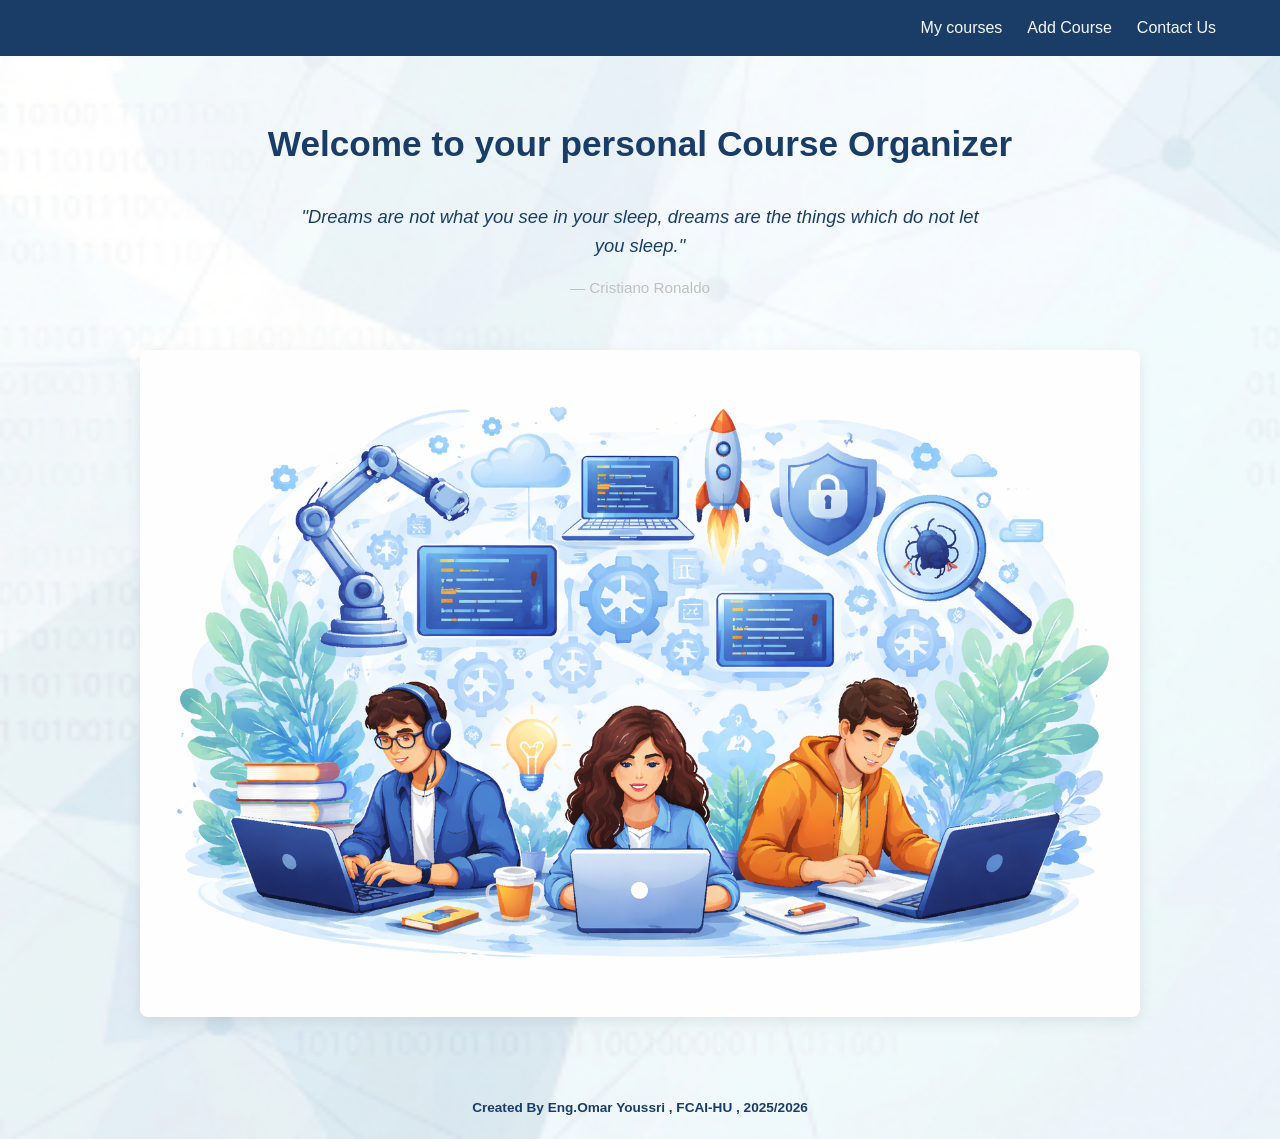
<file: index.html>
<!DOCTYPE html>
<html lang="en">

<head>
<meta charset="UTF-8">
  <meta name="viewport" content="width=device-width, initial-scale=1.0">
  <title>Home</title>
  <link rel="stylesheet" href="style-course.css">
</head>

<body class="home-page">
    <nav>
        <ul>
            <li><a href="MyCourses.html">My courses</a></li>
            <li><a href="AddCourse.html">Add Course</a></li>
            <li><a href="contacts.html">Contact Us</a></li>
        </ul>
    </nav>
</body>

<main>
    <h1>Welcome to your personal Course Organizer</h1>
    <figure>
    <blockquote>
        "Dreams are not what you see in your sleep, dreams are the things which do not let you sleep."
    </blockquote>
    <figcaption>— <cite>Cristiano Ronaldo</cite></figcaption>
</figure>
    <img src="img/image.jpg" alt="cs" >
</main>

<footer>
    <p>Created By Eng.Omar Youssri , FCAI-HU , 2025/2026</p>
</footer>
</file>
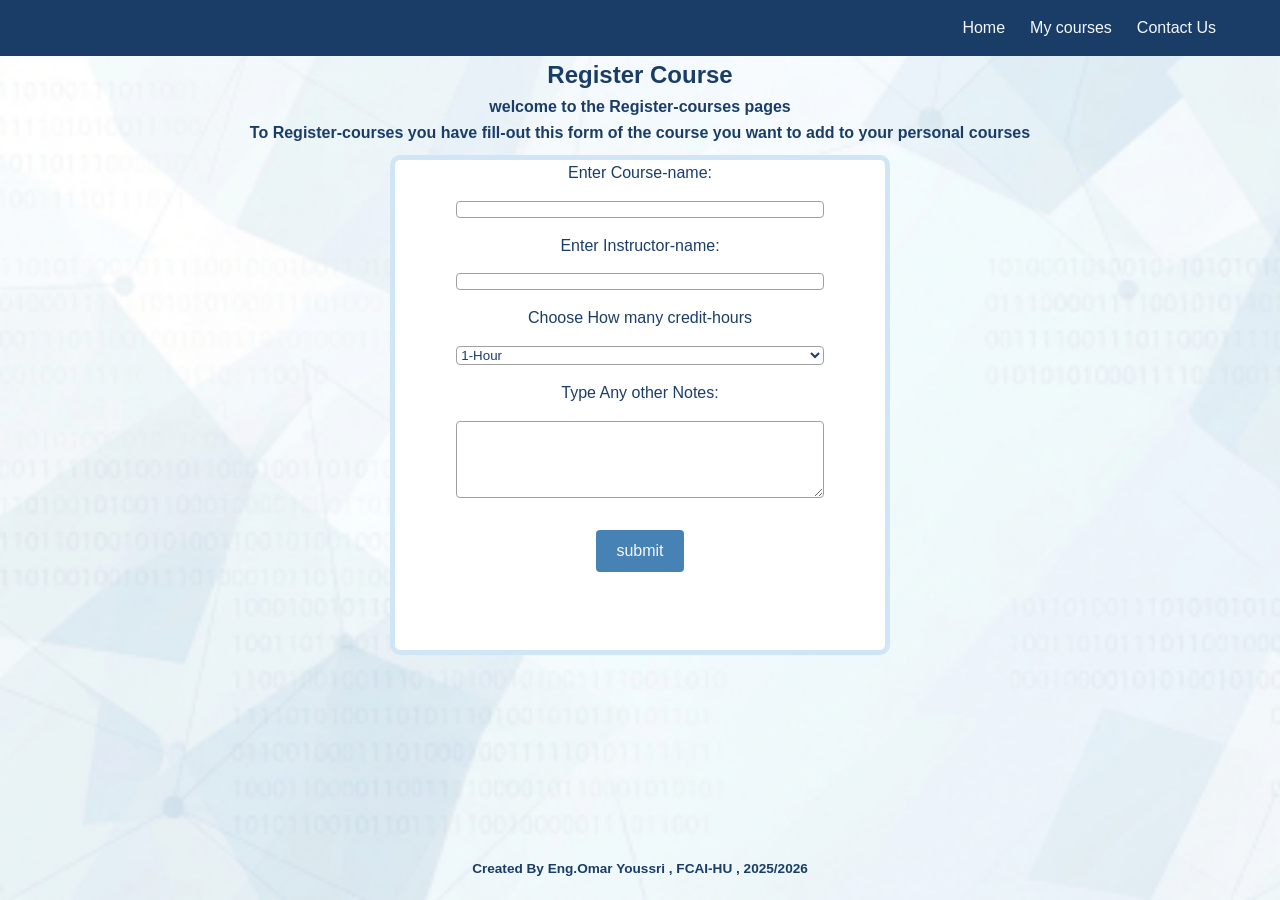
<file: Add Course.html>
<!DOCTYPE html>
<html lang="en">

<head>
<meta charset="UTF-8">
  <meta name="viewport" content="width=device-width, initial-scale=1.0">
  <title>Add course</title>
  <link rel="stylesheet" href="style-course.css">
</head>

<body class="add-page">
  <nav>
        <ul>
          <li><a href="home.html">Home</a></li>  
          <li><a href="MyCourses.html">My courses</a></li>
          <li><a href="contacts.html">Contact Us</a></li>
        </ul>
    </nav>
    <h2>Register Course</h2>
    <p>welcome to the Register-courses pages <br>To Register-courses you have fill-out this form of the course you want to add to your personal courses</p>

 </body>
 <main class="formPage">
  
  <form id="add-course-form" class="form">
    <div class="container">
     <div id="basic-info">
        <label for="course-name">Enter Course-name: </label>
        <input type="text" id="course-name" required/>
     
    <br>
       <label for="instructor-name">Enter Instructor-name: </label>  
       <input type="text" id="instructor-name" required/>
    </div>
    
    <div class="credit-hours">
      <label for="dropdown">Choose How many credit-hours</label>
      <select id="dropdown" name="credit-hours">
         <option>1-Hour</option>
         <option>2-Hours</option>
         <option>3-Hours</option>
      </select>
    </div>  
    
    <div class="notes">
        <label for="notes">Type Any other Notes: </label>
        <textarea id="notes"  rows="5" cols="30"></textarea>
     </div>
      <input type="submit" id="submit" value="submit" name="button">

  </form>

 </main>



<footer>
    <p>Created By Eng.Omar Youssri , FCAI-HU , 2025/2026</p>
</footer>
</file>
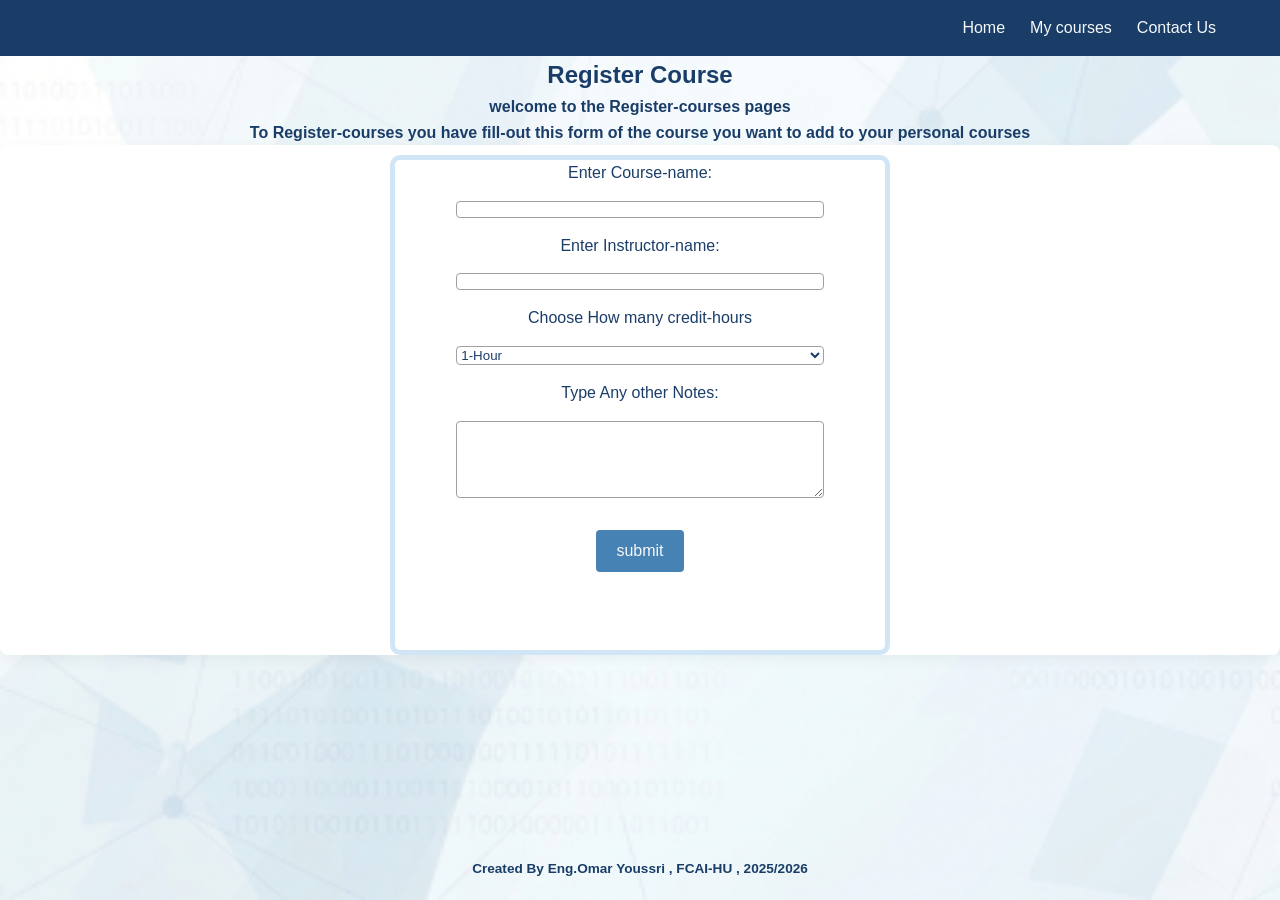
<file: AddCourse.html>
<!DOCTYPE html>
<html lang="en">

<head>
<meta charset="UTF-8">
  <meta name="viewport" content="width=device-width, initial-scale=1.0">
  <title>Add course</title>
  <link rel="stylesheet" href="style-course.css">
</head>

<body class="add-page">
  <nav>
        <ul>
          <li><a href="index.html">Home</a></li>  
          <li><a href="MyCourses.html">My courses</a></li>
          <li><a href="contacts.html">Contact Us</a></li>
        </ul>
    </nav>
    <h2>Register Course</h2>
    <p>welcome to the Register-courses pages <br>To Register-courses you have fill-out this form of the course you want to add to your personal courses</p>

 
 <main class="formPage">
  <div class="formW">
  <form id="add-course-form" class="form">
    <div class="container">
     <div id="basic-info">
        <label for="course-name">Enter Course-name: </label>
        <input type="text" id="course-name" required/>
     
    <br>
       <label for="instructor-name">Enter Instructor-name: </label>  
       <input type="text" id="instructor-name" required/>
    </div>
    
    <div class="credit-hours">
      <label for="dropdown">Choose How many credit-hours</label>
      <select id="dropdown" name="credit-hours">
         <option>1-Hour</option>
         <option>2-Hours</option>
         <option>3-Hours</option>
      </select>
    </div>  
    
    <div class="notes">
        <label for="notes">Type Any other Notes: </label>
        <textarea id="notes"  rows="5" cols="30"></textarea>
     </div>
      <input type="submit" id="submit" value="submit" name="button">
  </form>
  </div>

 </main>
</body>


<footer>
    <p>Created By Eng.Omar Youssri , FCAI-HU , 2025/2026</p>
</footer>
</file>
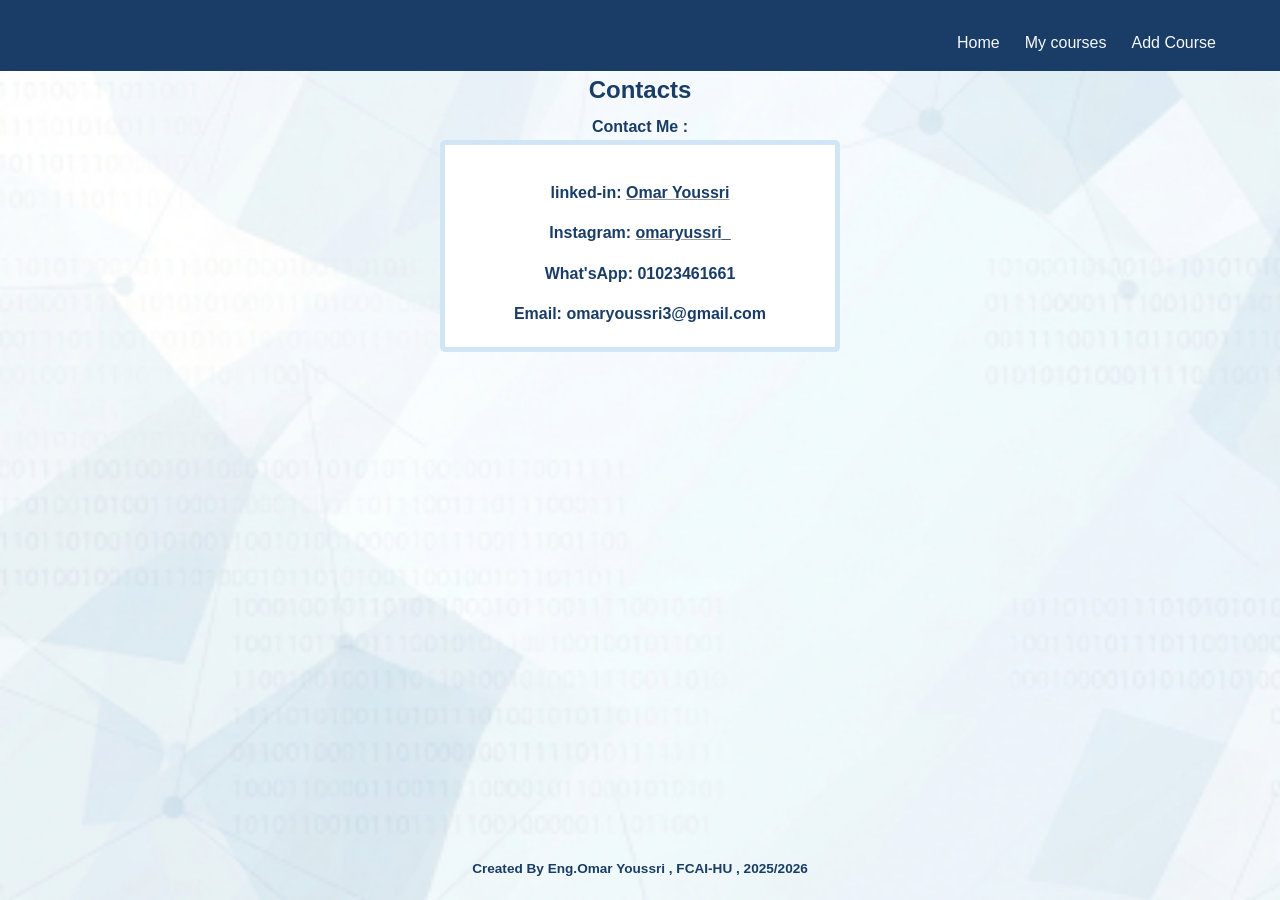
<file: contacts.html>
<!DOCTYPE html>
<html lang="en">

<head>
<meta charset="UTF-8">
  <meta name="viewport" content="width=device-width, initial-scale=1.0">
  <title>Contacts</title>
  <link rel="stylesheet" href="style-course.css">
</head>

<body class="contactsp">
    <nav>
        <ul>
            <li><a href="index.html">Home</a></li>
            <li><a href="MyCourses.html">My courses</a></li>
            <li><a href="AddCourse.html">Add Course</a></li>
            
        </ul>
    </nav>
     <h2>Contacts</h2>
     <p>Contact Me :</p>    
</body>
<main class="contactsP">
    <div class="linked-in">
        <ul>
            <li><p>linked-in: <a href="https://www.linkedin.com/in/omar-youssri-52b324390/" target="_blank">Omar Youssri</a></p></li>
        </ul>
    </div>
      
    <div class="instagram">
        <ul>
            <li><p>Instagram: <a href="https://www.instagram.com/omaryussri_/" target="_blank">omaryussri_</a></p></li>
        </ul>
    </div>
    
    <div class="whats-app">
        <ul>
            <li class="what-app"><p>What'sApp: 01023461661</p></li>
        </ul>
    </div>
    <div class="email">
    <ul>
        <li class="email"><p>Email: omaryoussri3@gmail.com</p></li>
    </ul>
    </div>
</main>

<footer>
    <p>Created By Eng.Omar Youssri , FCAI-HU , 2025/2026</p>
</footer>
</file>
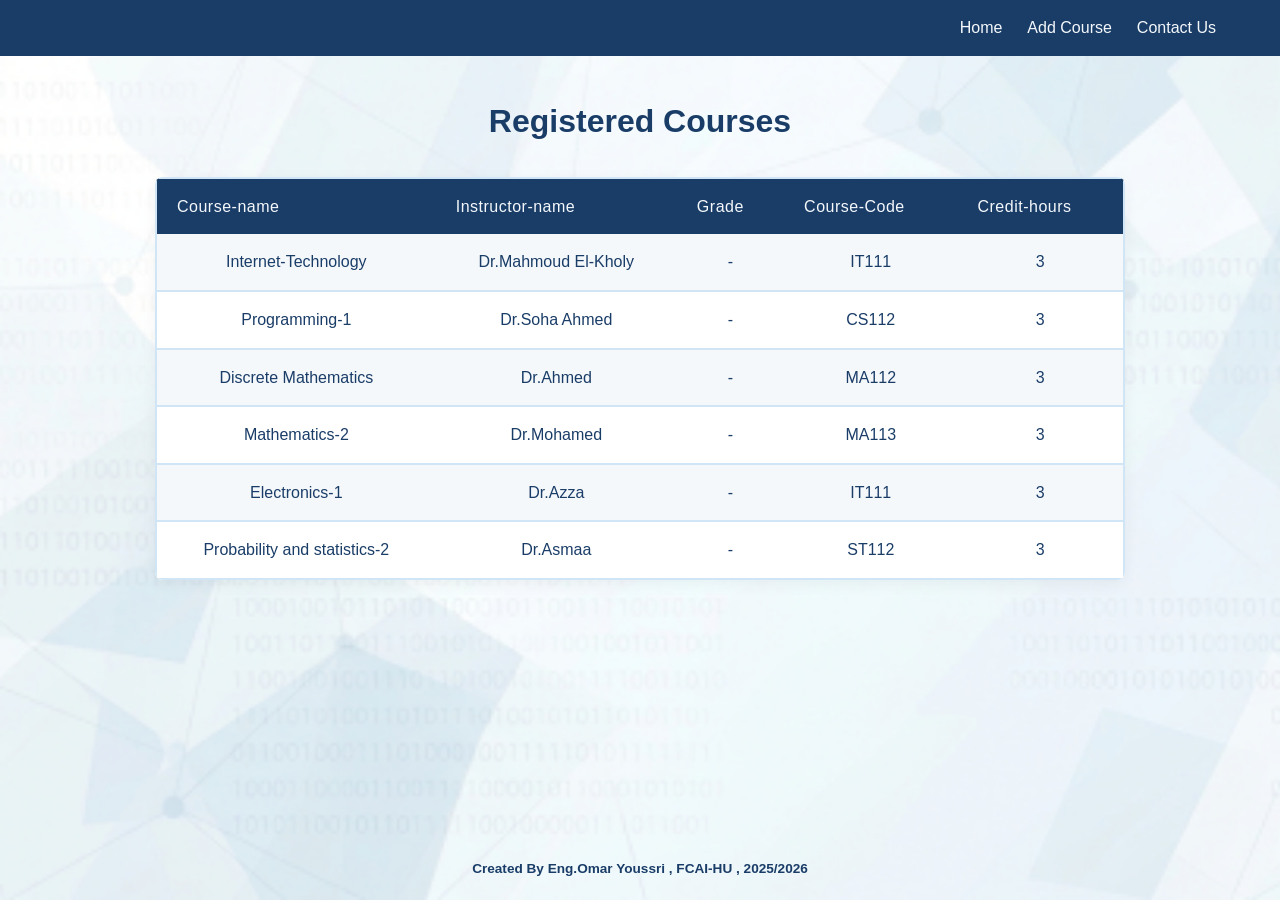
<file: MyCourses.html>
<!DOCTYPE html>
<html lang="en">
<head>
    <meta charset="UTF-8">
    <meta name="viewport" content="width=device-width, initial-scale=1.0">
    <title>My Courses</title>
    <link rel="stylesheet" href="style-course.css">
</head>

<body>
    <nav>
        <ul>
            <li><a href="index.html">Home</a></li>
            <li><a href="AddCourse.html">Add Course</a></li>
            <li><a href="contacts.html">Contact Us</a></li>
        </ul>
    </nav>
    
    <main class="tableP">
        <h2>Registered Courses</h2>
        
        <div class="tablew">
            <table>
              <tr>
                <th>Course-name</th>
                <th>Instructor-name</th>
                <th>Grade</th>
                <th>Course-Code</th>
                <th>Credit-hours</th>
              </tr>
              <tr>
                <td>Internet-Technology</td>
                <td>Dr.Mahmoud El-Kholy</td>
                <td>-</td>
                <td>IT111</td>
                <td>3</td>
            </tr>
            <tr>
                <td>Programming-1</td>
                <td>Dr.Soha Ahmed</td>
                <td>-</td>
                <td>CS112</td>
                <td>3</td>
            </tr>
            <tr>
                <td>Discrete Mathematics</td>
                <td>Dr.Ahmed</td>
                <td>-</td>
                <td>MA112</td>
                <td>3</td>
            </tr>
            <tr>
                <td>Mathematics-2</td>
                <td>Dr.Mohamed</td>
                <td>-</td>
                <td>MA113</td>
                <td>3</td>
            </tr>
            <tr>
                <td>Electronics-1</td>
                <td>Dr.Azza</td>
                <td>-</td>
                <td>IT111</td>
                <td>3</td>
            </tr>
            <tr>
                <td>Probability and statistics-2</td>
                <td>Dr.Asmaa</td>
                <td>-</td>
                <td>ST112</td>
                <td>3</td>
            </tr>
         </table>
        </div> </main>

    <footer>
        <p>Created By Eng.Omar Youssri , FCAI-HU , 2025/2026</p>
    </footer>
</body>
</html>
</file>
<file: style-course.css>
/* Global Styling*/
html, body {
    max-width: 100vw;
    overflow-x: hidden; 
}

body{
  background-image: url(img/image2.png);
  background-size: cover;
  text-align: center;
  background-color: #f4f8fb;
  font-family: -apple-system, BlinkMacSystemFont, "Segoe UI", Roboto, Helvetica, Arial, sans-serif, "Apple Color Emoji", "Segoe UI Emoji", "Segoe UI Symbol";
  color: #1a3d68;
  line-height: 1.6;
  min-height: 100vh;
  display: flex;
  flex-direction: column;
}

*{
  margin: 0;
  padding: 0;
  box-sizing: border-box;
}

nav {
    background-color: #1A3D68; 
    padding: 15px 5%;
}

nav ul {
    list-style-type: none; 
    display: flex;
    justify-content: flex-end; 
    gap: 25px; 
}

nav ul li a {
    text-decoration: none; 
    color: #F4F8FB; 
    font-weight: 500;
    transition: color 0.3s ease; 
}

nav ul li a:hover {
    color: #C0C0C0; 
}

footer {
    padding: 20px;
    text-align: center;
    margin-top: auto; 
    
}

footer p {
    color: #1A3D68;
    font-size: 0.85rem;
    font-weight: bold;
}

/*Home Page Styling*/
.home-page main {
    flex: 1; 
    width: 90%;
    max-width: 1000px; 
    margin: 60px auto; 
    text-align: center; 
}

.home-page h1 {
    margin-bottom: 30px;
    font-size: 2.2rem;
    font-weight: 700;
}

.home-page figure {
    margin-bottom: 50px; 
}

.home-page blockquote {
    font-style: italic; 
    font-size: 1.15rem;
    margin: 0 auto;
    max-width: 700px; 
}

.home-page figcaption {
    margin-top: 15px; 
    color: #C0C0C0;
    font-size: 0.95rem;
}

.home-page cite {
    font-style: normal;
}

.home-page main img {
    max-width: 100%; 
    height: auto;
    display: block;
    margin: 0 auto; 
    border-radius: 8px;
    box-shadow: 0 5px 15px rgba(0,0,0,0.08);
}

/*Add-course page styling*/
.add-page h2 {
    color: #1A3D68;
    text-align: center;
    
}
.add-page p {
    color: #1A3D68;
    text-align: center;
    font-weight:bold;
}
.form{
     background-color: #FFFFFF; 
     color: #C0C0C0;
     width: 500px;
     height: 500px;
     margin-left: auto;
     margin-right:auto;
     margin-top: 10px;
     margin-bottom: auto;
    border-radius: 10px;
    border: 5px solid #d0e6f7;
}
.formW {
    width: 100%;
    overflow-x: auto; 
    -webkit-overflow-scrolling: touch; 
    
    background-color: #FFFFFF;
    border-radius: 8px; 
    box-shadow: 0 4px 15px rgba(0,0,0,0.05); 
}

.form label{
    color: #1A3D68;
    font-weight: 500;
}
.form input[type="text"],
.form select,
.form textarea
{
   width: 75%;
    margin: 15px;
    border-radius: 4px;
    border: 10px solid #A0A0A0;
    background-color: #FFFFFF;
     margin-left: auto;
     margin-right:auto;
     border: 1px solid #a0a0a0;
     color: #1A3D68;
    font-family: inherit;
}

.form input[type="text"]:focus,
.form select:focus,
.form textarea:focus {
    outline: none;
    border-color: #4682B4;

    box-shadow: 0 0 5px rgba(70, 130, 180, 0.3);
}


.form button,
.form input[type="submit"] {
    background-color: #4682B4; 
    color: #F4F8FB; 
    border: none;
    padding: 12px 20px;
    border-radius: 4px;
    font-size: 1rem;
    font-weight: 500;
    cursor: pointer;
    margin-top: 10px; 
    transition: background-color 0.3s;
}


.form button:hover,
.form input[type="submit"]:hover {
    background-color: #1A3D68; 
}

/* ContactPage styling */
.contactsp h2 {
    color: #1A3D68;
    text-align: center;
}
.contactsp p {
    color: #1A3D68;
    text-align: center;
    font-weight:bold;
    margin-top: 5px;
}

.contactsP{
    background-color: #FFFFFF;
    width: 85%;
    max-width: 400px;
    height: auto;
    padding: 20px;
    margin-left: auto;
    margin-right: auto;
    border: 5px solid #d0e6f7;
    border-radius: 5px;
    overflow-wrap: break-word;
}

.contactsp ul{
    list-style-type: none;
    margin-top:15px ;
}

.contactsP a:link{
    text-decoration: underline;
    text-decoration-color: #A0A0A0;
    color: #1A3D68;
}
.contactsP a:hover{
    color: #4682B4;
    text-decoration-color: #4682B4;
}
.contactsP a:active{
    color: #4682B4;
}

.contactsP a:visited{
    color: #A0A0A0;
    text-decoration-color: #D0E6F7;
}
/* tabel page styling */
.tableP h2 {
    text-align: center;
    color: #1A3D68; 
    margin-bottom: 30px;
    font-size: 2rem;
}



main.tableP {
    width: 100%;
    max-width: 1000px;
    margin: 40px auto 50px auto; 
    padding: 0 15px; 
    box-sizing: border-box;
}

.tablew {
    width: 100%;
    overflow-x: auto; 
    -webkit-overflow-scrolling: touch; 
    
    background-color: #FFFFFF;
    border-radius: 8px; 
    box-shadow: 0 4px 15px rgba(0,0,0,0.05); 
}


.tableP table {
    width: 100%; 
    border-collapse: collapse; 
    min-width: 600px;
    background-color: #FFFFFF; 
    border: 2px solid #D0E6F7;
    border-radius: 8px; 
  
}

.tableP th {
    background-color: #1A3D68;
    color: #F4F8FB;
    text-align: left; 
    padding: 15px 20px; 
    font-weight: 500;
    letter-spacing: 0.5px;
    white-space: nowrap; 
}


.tableP td {
    padding: 15px 20px; 
    color: #1A3D68; 
    border-bottom: 2px solid #D0E6F7; 
}

.tableP tr:nth-child(even) {
    background-color: #F4F8FB; 
}

.tableP tr:hover {
    background-color: #D0E6F7; 
    
}

.tableP tr:last-child td {
    border-bottom: none;
}
</file>
